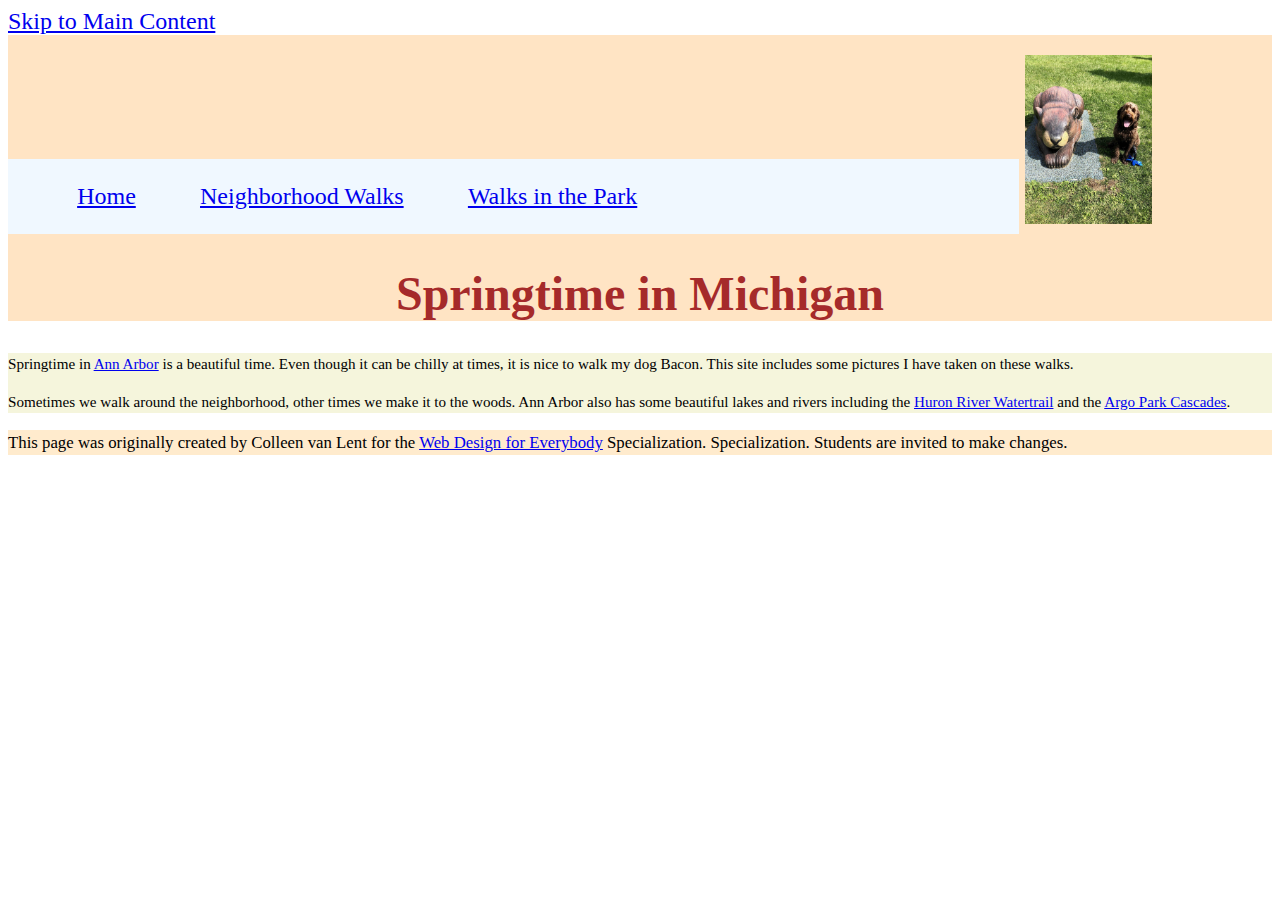
<file: index.html>
<!DOCTYPE html>
<html lang="en">

<head>
  <meta charset="utf-8">
  <meta name="viewport" content="width=device-width">
  <title>Springtime In Michigan</title>
<link rel= "stylesheet" href= "CSS/style.css">
</head>

<body>
  <a href="#main-content"> Skip to Main Content</a>
  <header>
    <nav>
      <ul>
        <li><a href="index.html">Home</a></li>
        <li><a href="neighborhood.html">Neighborhood Walks</a></li>
        <li><a href="parks.html">Walks in the Park</a></li>
      </ul>
    </nav>
    <img src="Images/BaconGallupPark.jpg" width="200" alt="Brown Labradoodle sitting next to a statue." id="nav-image">
    <h1>Springtime in Michigan</h1>
  </header>
  <main id="main-content">
    <p>Springtime in <a href="https://www.michigan.org/city/ann-arbor">Ann Arbor</a> is a beautiful time. Even though
      it can be chilly at times, it is nice to walk my dog Bacon. This site includes some pictures I have taken on
      these walks. </p>

    <p>Sometimes we walk around the neighborhood, other times we make it to the woods. Ann Arbor also has some
      beautiful lakes and rivers including the <a
        href="https://www.annarbor.org/things-to-do/recreation-outdoors/huron-river/">Huron River Watertrail</a> and
      the <a href="https://www.a2gov.org/departments/Parks-Recreation/parks-places/argo/pages/default.aspx">Argo Park
        Cascades</a>.</p>

  </main>
  <footer>
    <p>This page was originally created by Colleen van Lent for the <a
        href="https://www.coursera.org/specializations/web-design"> Web Design for Everybody</a> Specialization.
      Specialization. Students are invited to make changes.</p>
  </footer>

</body>

</html>
</file>
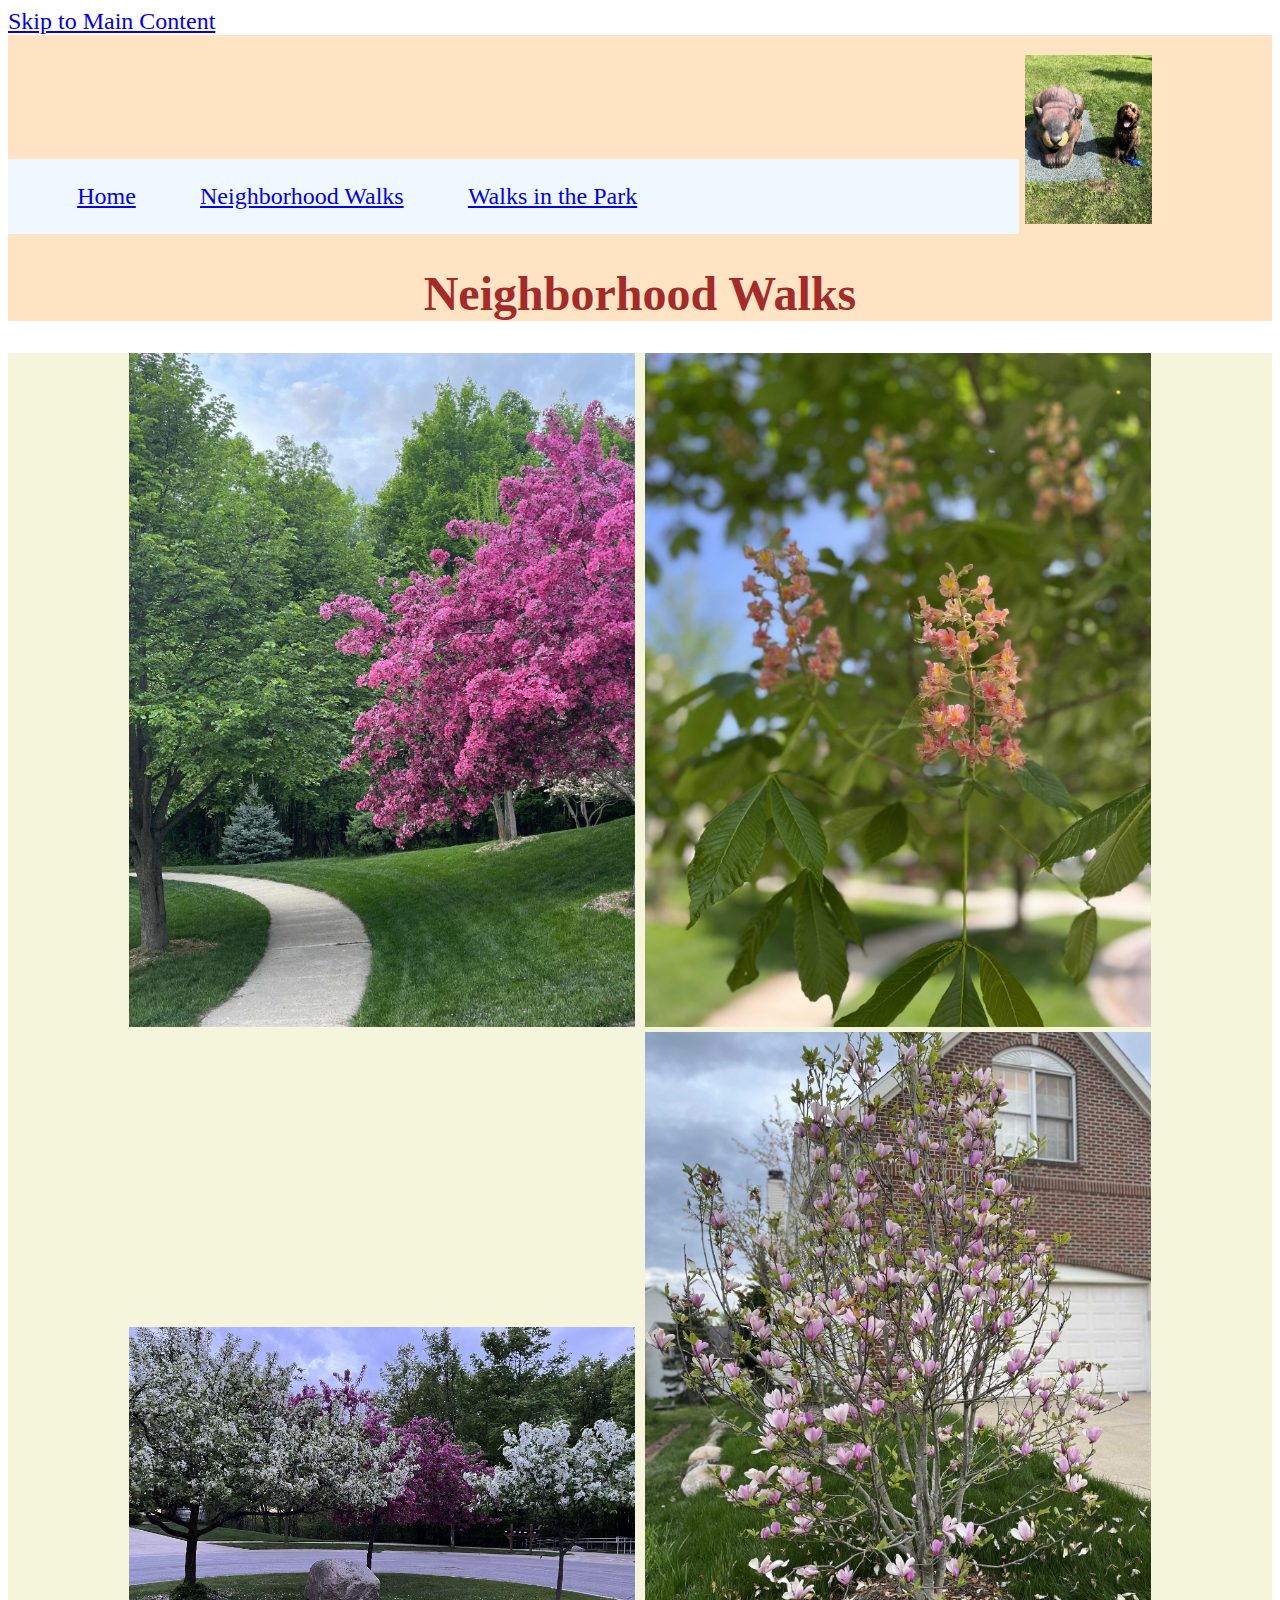
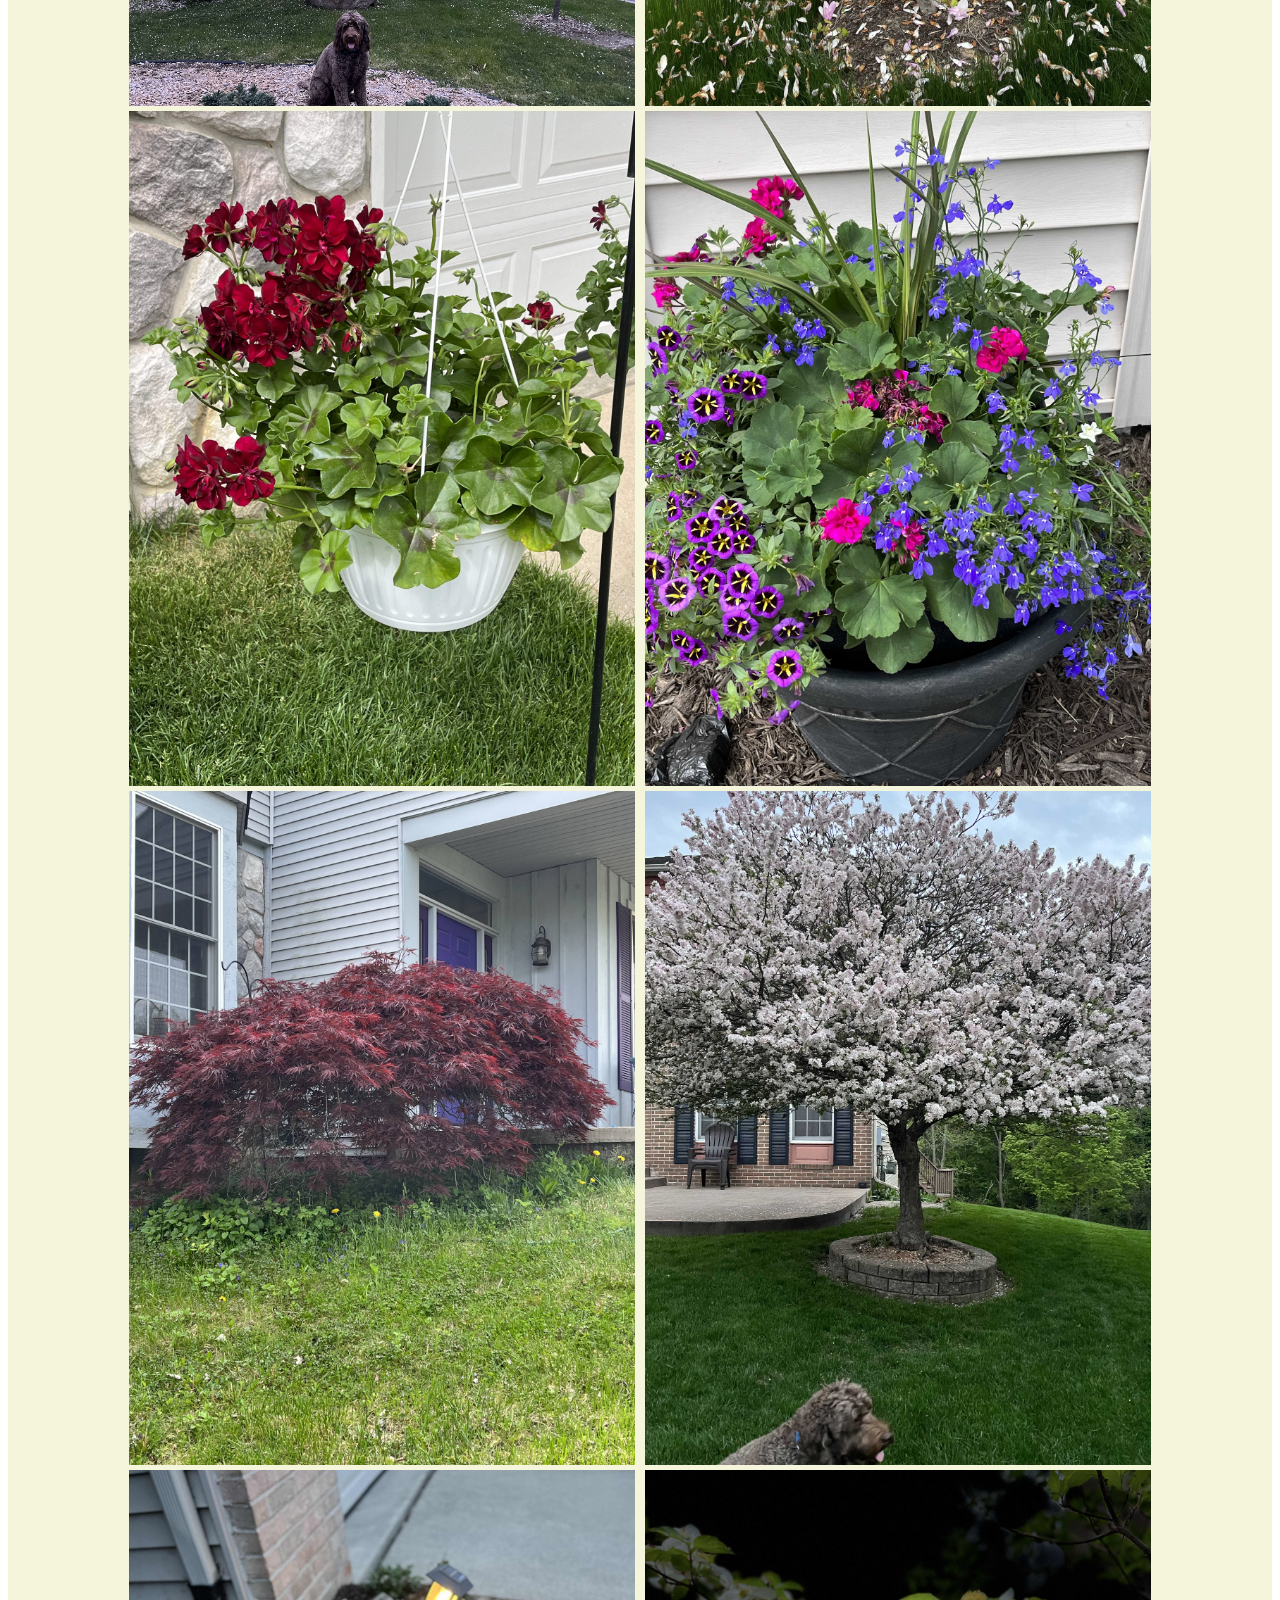
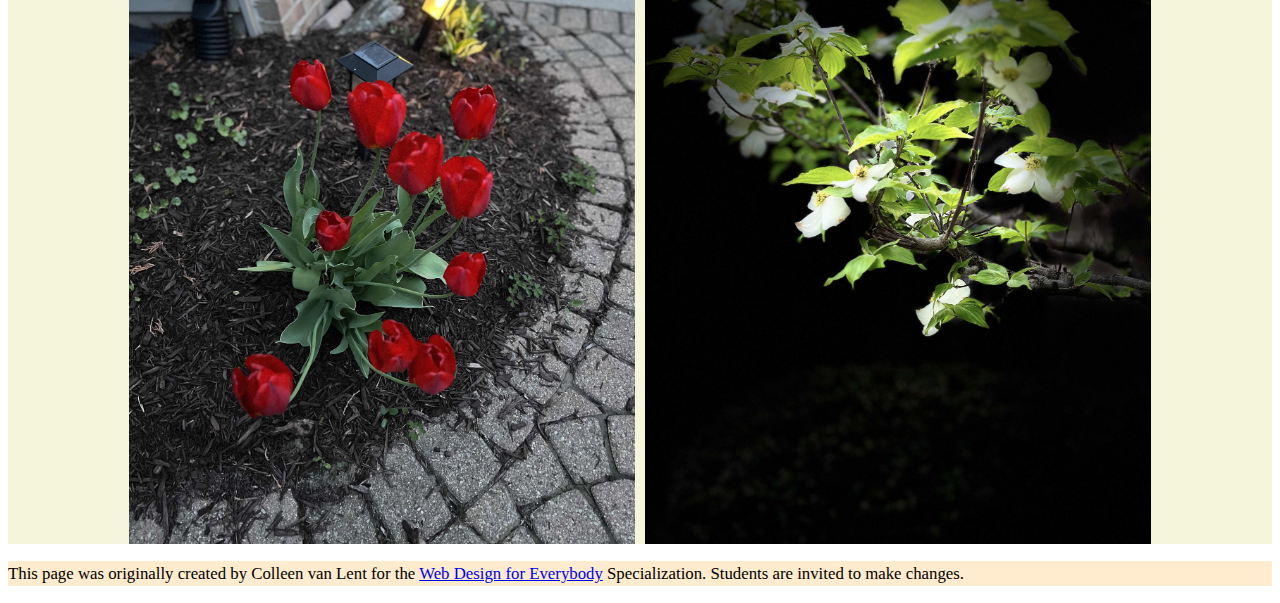
<file: neighborhood.html>
<!DOCTYPE html>
<html lang="en">

<head>
  <meta charset="utf-8">
  <meta name="viewport" content="width=device-width">
  <title>Neighborhood Walk</title>
  <link rel= "stylesheet" href= "CSS/style.css">
</head>

<body>
  <a href="#main-content"> Skip to Main Content</a>
  <header>
    <nav>
      <ul>
        <li><a href="index.html">Home</a></li>
        <li><a href="neighborhood.html">Neighborhood Walks</a></li>
        <li><a href="parks.html">Walks in the Park</a></li>
      </ul>
    </nav>
    <img src="Images/BaconGallupPark.jpg" width="200" alt="Brown Labradoodle sitting next to a statue." id="nav-image">
    <h1>Neighborhood Walks</h1>
  </header>
  <main id = "main-content">
    <div class=grid>
      <img src="Images/bend_in_the_road.jpg"
        alt="a purple tree stands in contrast to the green leaved trees along a bend in the road" width="100">
      <img src="Images/pink_blossoms.jpg" alt="small pink blossoms on an otherwise green leaved tree" width="100"   >
      <img src="Images/blooming_trees.jpg" alt="brown labradoodle sitting in front of white and purple blooming  trees"
        width="100"   >
      <img src="Images/falling_petals.jpg" alt="a purple tulip tree that is beginning to shed its petals" width="100"   >
      <img src="Images/hanging_plants.jpg" alt="red and green plants in a decorative hanging basket" width="100"   >
      <img src="Images/potted_plants.jpg" alt="a decorative planter with a variety of brightly colored plants "
        width="100"   >
      <img src="Images/red_maple.jpg" alt="a small Japanese maple tree in front of a putple door" width="100"   >
      <img src="Images/tree_with_white_blooms.jpg"
        alt="brown labradoodle sitting in front of tree blooming with white petals" width="100"   >
      <img src="Images/tulips.jpg" alt="bright red tulips in front of a garden light" width="100"   >
      <img src="Images/white_buds_on_tree.jpg" alt="artsy shot of white blooms on a green tree with a dark background"
        width="100"  >
    </div>
  </main>
  <footer>
    <p>This page was originally created by Colleen van Lent for the <a
        href="https://www.coursera.org/specializations/web-design"> Web Design for Everybody</a> Specialization.
      Students are invited to make changes.</p>
  </footer>

</body>

</html>
</file>
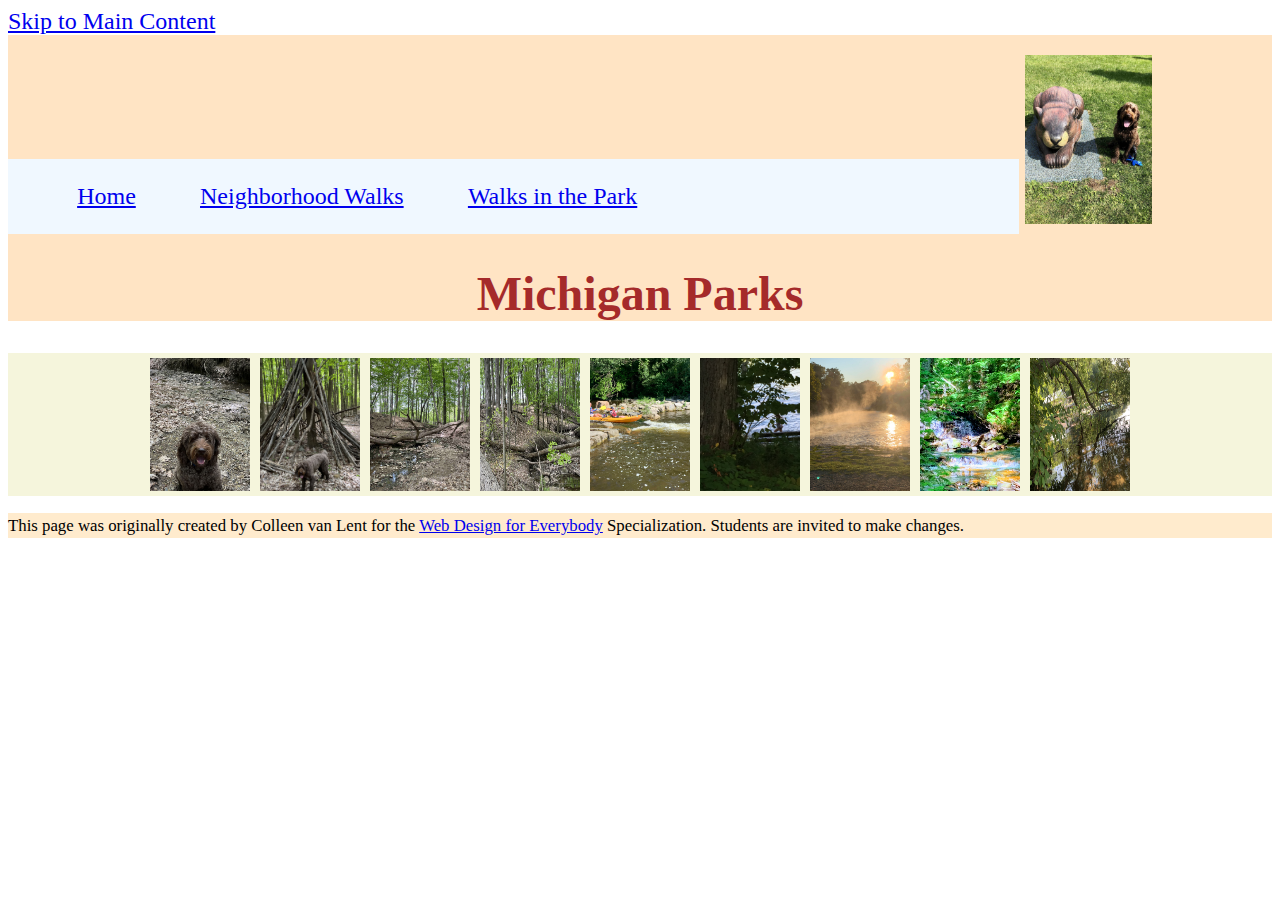
<file: parks.html>
<!DOCTYPE html>
<html lang="en">

<head>
  <meta charset="utf-8">
  <meta name="viewport" content="width=device-width">
  <title>Neighborhood Walk</title>
  <link rel= "stylesheet" href= "CSS/style.css">
</head>

<body>
  <a href="#main-content"> Skip to Main Content</a>
  <header>
    <nav>
      <ul>
        <li><a href="index.html">Home</a></li>
        <li><a href="neighborhood.html">Neighborhood Walks</a></li>
        <li><a href="parks.html">Walks in the Park</a></li>
      </ul>
    </nav>
    <img src="Images/BaconGallupPark.jpg" width="200" alt="Brown Labradoodle sitting next to a statue." id = "nav-image">
    <h1>Michigan Parks</h1>

  </header>
  <main id= "main-content">
    <div class="flex">
      <img src="Images/bacon_in_the_woods.jpg" alt="brown labradoodle sitting near a stream in a wooded setting"
        width="100">
      <img src="Images/bacon_near_the_fort.jpg"
        alt="brown labradoodle posing in front of a makeshift fort made of branches" width="100">
      <img src="Images/downed_tree.jpg" alt="a downed tree crossign a stream" width="100">
      <img src="Images/fort_in_woods.jpg" alt="a small fort made of branches" width="100">
      <img src="Images/huron_river_cascades.JPG" alt=" two people on a kayak approaching some small rapids" width="100">
      <img src="Images/lake_view.JPG" alt="a glimpse of a child running along a lake obscured by branches" width="100">
      <img src="Images/mist_over_huron_river.JPG" alt="the mist rising over a river in the morning" width="100">
      <img src="Images/munising.jpg" alt="small waterfall" width="100">
      <img src="Images/reflected_tree.JPG" alt="reflection of a lake and trees" width="100">

    </div>

  </main>
  <footer>
    <p>This page was originally created by Colleen van Lent for the <a
        href="https://www.coursera.org/specializations/web-design"> Web Design for Everybody</a> Specialization.
      Students are invited to make changes.</p>
  </footer>

</body>

</html>
</file>
<file: CSS/style.css>
body{
    font-family:Cambria, Cochin, Georgia, Times, 'Times New Roman', serif;
    font-size: 150%;
}

header{
    background-color: bisque;
}

nav{
    background-color: aliceblue;
    display: inline-block;
    width: 80%;
}

#nav-image{
    width: 10%;
    position: relative; 
    top: 20px;
}



main{
    background-color: beige;
    font-size: 90%;
}

.grid{
    display: grid;
    grid-template-columns: 40% 40%;
    justify-content:center;
    align-items:first baseline;
    /* 5 px gap between rows and 10 px gap between columns */
    grid-gap: 5px 10px;
   
}

.grid img{
    width: 100%;
}

.flex{
    display: flex; 
    flex-wrap:wrap;
    justify-content: center;
}

.flex img{
    margin: 5px;
}

footer{
    background-color: blanchedalmond;
}



li{
    display: inline;
    width: 100%;
    margin: 3%;
    
}

h1{
    text-align: center;
    font-family: Cambria, Cochin, Georgia, Times, 'Times New Roman', serif;
    color:brown;
}

p{
    line-height: 150%;
    font-size:70%;
}
</file>
